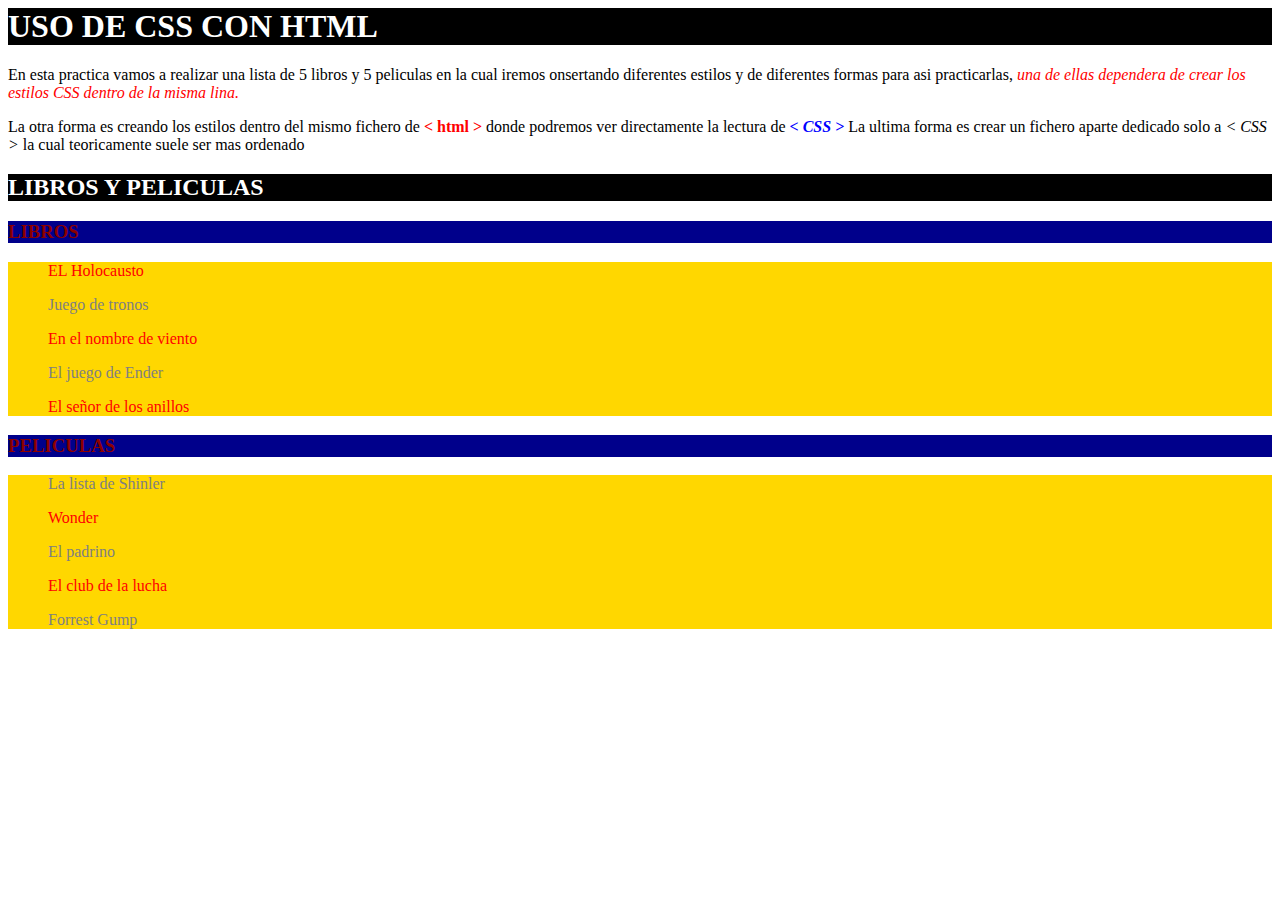
<file: NVL-CSS-P3a4/index.html>
<!DOCTYPE <html>
    <html>
        <meta: charshet="UFT-8">
        <link rel="stylesheet" href="estilos.css";>
            <header>

                <title>NVL-CSS-P3a</title>

                <body>
<P><h1>USO DE CSS CON HTML</h1></P>
<article>
<p>En esta practica vamos a realizar una lista de 5 libros y 5 peliculas en la cual iremos onsertando
diferentes estilos y de diferentes formas para asi practicarlas,<em style= "color: red";> una de ellas
dependera de crear los estilos CSS dentro de la misma lina.</style></em></p>
<P>La otra forma es creando los estilos dentro del mismo fichero de <strong style= "color:  red"> < html ></strong>
donde podremos ver directamente la lectura de <strong><em style="color: blue ">< CSS ></em></strong>
La ultima forma es crear un fichero aparte dedicado solo a <em> < CSS > </em> la cual
teoricamente suele ser mas ordenado</P>

</article>

<h2>LIBROS Y PELICULAS</h2>

<style>
    h3{
        background-color: darkblue;
        color: darkred;    
    }
    div{
        background-color: gold;
        background-position: bottom;
        color:gray
    }
</style>

<h3>LIBROS</h3>
<div>
    <ul>
    <p style="color: red">EL Holocausto</p>
    <p>Juego de tronos</p>
    <p style="color: red">En el nombre de viento</p>
    <p>El juego de Ender</p>
    <p style="color: red"></pstyle> El señor de los anillos</p>
</ul>

</div>

<h3>PELICULAS</h3>
<div>
<ul>
    <p>La lista de Shinler</p>
    <p style="color: red">Wonder</p>
    <p>El padrino</p>
    <p style="color:red">El club de la lucha</p>
    <p>Forrest Gump</p>
</ul>
</div>
                </body>


            </meta:>
    </html>








</header>











</html>
</file>
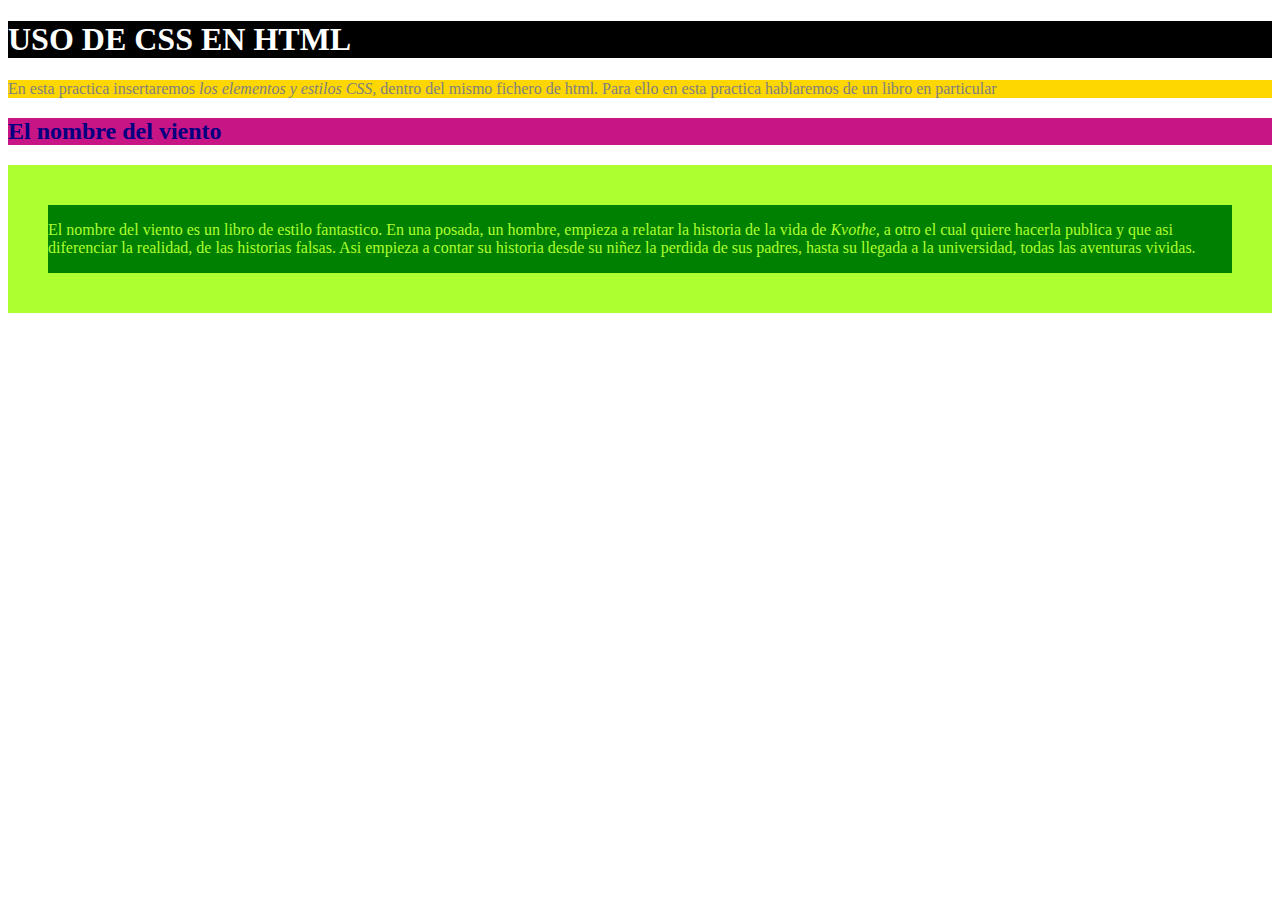
<file: NVL-CSS-P3a1/index.2.html>
<!DOCTYPE html>

<html>

<header>

    <title>NVL-CSS_P3a2</title>

    <body>
  <style>
  h1{ 
      background-color:  black;
      color:white;
      borde: 50px;

  }
</style>
<style>
h2 {
background-color: mediumvioletred;
color:navy
}


</style>
        <p><h1>USO DE CSS EN HTML</h1></p>
        

        <style>
        article{
background-color:gold;
color:gray

        }
        
        </style>
<article>
        <P>En esta practica insertaremos <em>los elementos y estilos CSS,</em> dentro del mismo
        fichero de html. Para ello en esta practica hablaremos de un libro en particular</P>
    </article> 
    
    <p><h2>El nombre del viento</h2></p>
<style>
div{
background-color:green;
color: greenyellow;
border: 40px solid;

}

</style>

<div>
<p>El nombre del viento es un libro de estilo fantastico. En una posada, un hombre, empieza a relatar 
la historia de la vida de <em> Kvothe,</em> a otro el cual quiere hacerla publica y que asi 
diferenciar la realidad, de las historias falsas. Asi empieza a contar su historia desde su niñez
la perdida de sus padres, hasta su llegada a la universidad, todas las aventuras vividas.
        </div>

    </p>

    </body>
</header>
</html>
</file>
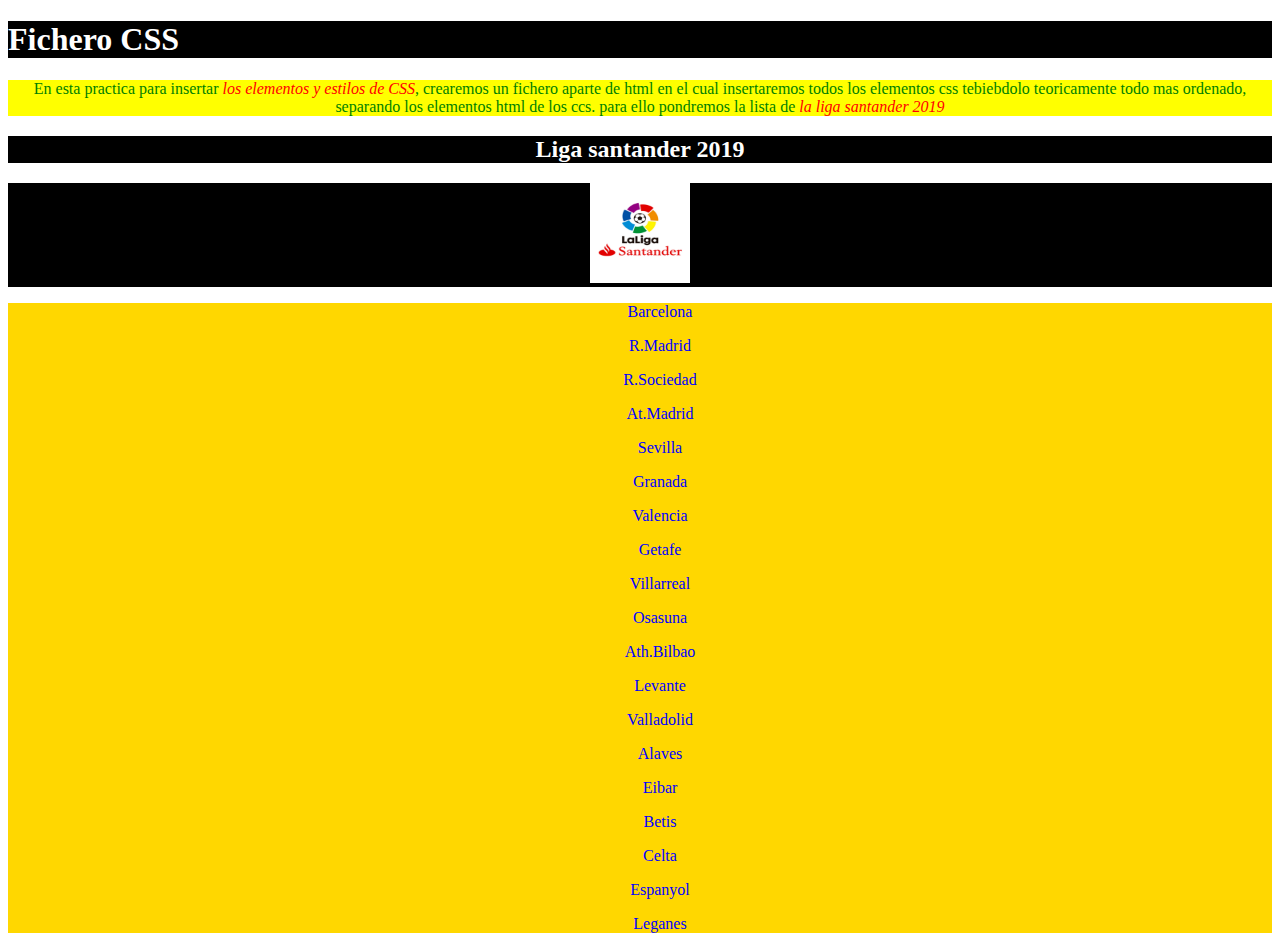
<file: NVL-CSS-P3a3/index.3.html>
<!DOCTYPE html>

<html>
<header>
<title>NVL-CSS-P3a3</title>
<link rel="stylesheet" href="estilos.1.css">
<body>
<p><h1>Fichero CSS</h1></p>
<article>
<p>En esta practica para insertar <em>los elementos y estilos de CSS</em>, crearemos 
un fichero aparte de html en el cual insertaremos todos los elementos css tebiebdolo
teoricamente todo mas ordenado, separando los elementos html de los ccs. para ello 
pondremos la lista de <em>la liga santander 2019</em></p>

</article>
<h2>Liga santander 2019</h2>
<div> <img src="liga_santander.jpg" width="100"; height="100";></div>
<ol>
    <p>Barcelona</p>
    <p>R.Madrid</p>
    <p>R.Sociedad</p>
    <p>At.Madrid</p>
    <p>Sevilla</p>
    <p>Granada</p>
    <p>Valencia</p>
    <p>Getafe</p>
    <p>Villarreal</p>
    <p>Osasuna</p>
    <p>Ath.Bilbao</p>
    <p>Levante</p>
    <p>Valladolid</p>
    <p>Alaves</p>
    <p>Eibar</p>
    <p>Betis</p>
    <p>Celta</p>
    <p>Espanyol</p>
    <p>Leganes</p>
    
</ol>


</body>

</header>




</html>
</file>
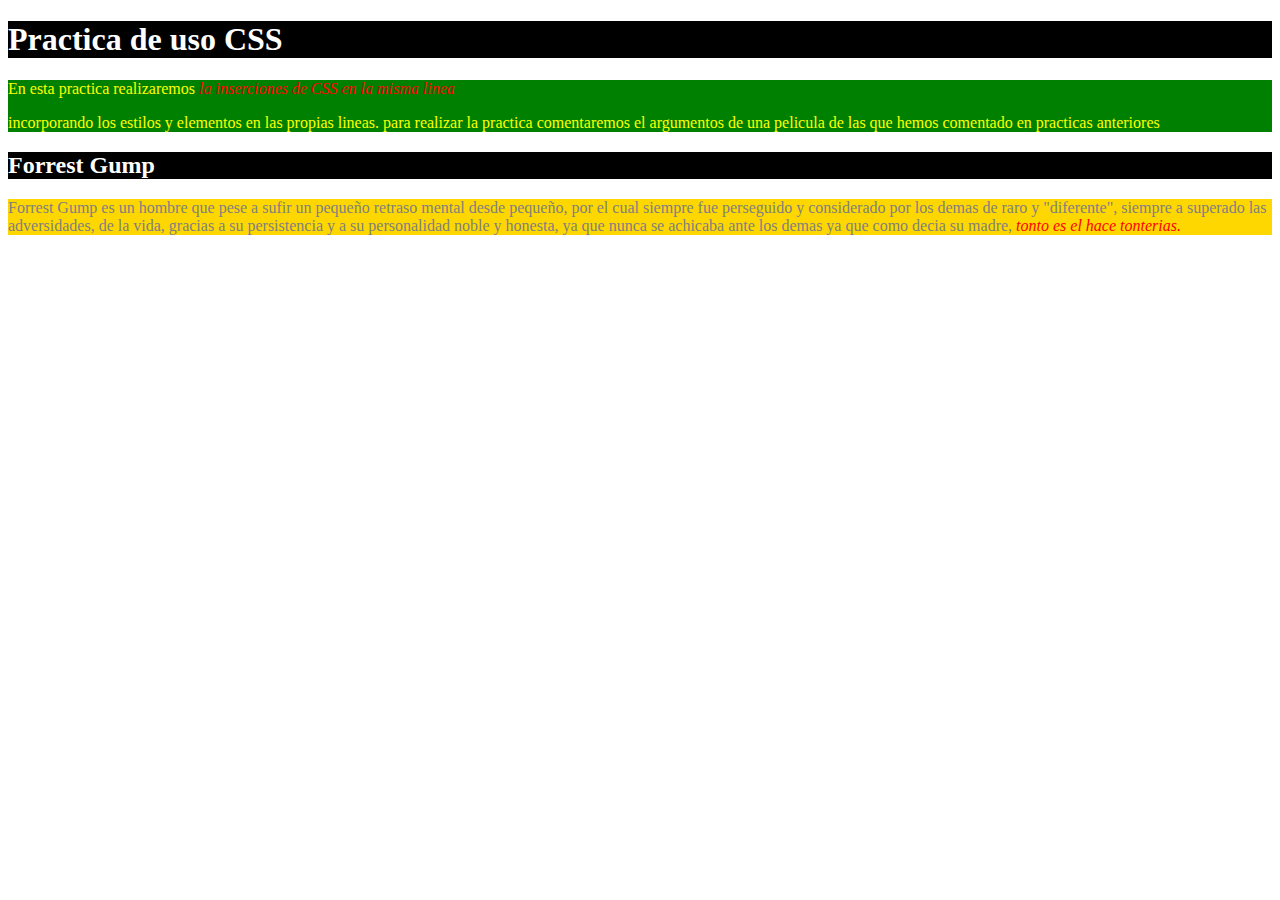
<file: NVL-CSS_P3a2/index.1.html>
<!DOCTYPE  html>

<html>
<header>
<title>NVL-CSS-P3a1</title>

<meta charsheet=UFT-8>
<body>
    <p><h1 style="background: black; color:white">Practica de uso CSS</h1></p>
<article style= "background:green; border: 10px; color: yellow";>
<p>En esta practica realizaremos <em style= "color:  red";>  la inserciones de CSS en la misma linea</em></style></p>
incorporando los estilos y elementos en las propias lineas. para realizar la practica comentaremos el argumentos de una 
pelicula de las que hemos comentado en practicas anteriores
</article>

<p> <h2 style="background: black; color:white">Forrest Gump</h2></style></p>

<article style="background: gold;border:black 10px; color:gray">
<p>Forrest Gump es un hombre que pese a sufir un pequeño retraso mental desde pequeño, por el cual siempre fue perseguido
y considerado por los demas de raro y "diferente", siempre a superado las adversidades, de la vida, gracias a su persistencia y a su 
personalidad noble y honesta, ya que nunca se achicaba ante los demas ya que como decia su madre,
<em style="color:red";> tonto es el hace tonterias.</em></p></article>




</body>








</header>








</html>
</file>
<file: NVL-CSS-P3a4/estilos.css>
h1{
    background-color: black; 
    color: white;
    
}

h2{
    background-color: black;
    color: white;
    text-decoration: red;
}
</file>
<file: NVL-CSS-P3a3/estilos.1.css>
h1{
    background-color: black;
    color: white;
    border: 50px;
}
h2{
    background-color: black;
    color: white;
    text-align: center;
}

article{
background-color: yellow;
color: green;
text-align: center;
border: 50 px;
}
div{
background-color: black;
text-align: center;
image-orientation:from-image ;
}

em{
    color:red;
}

ol{
    background-color: gold;
    text-align: center;
    color: blue;

}
</file>
